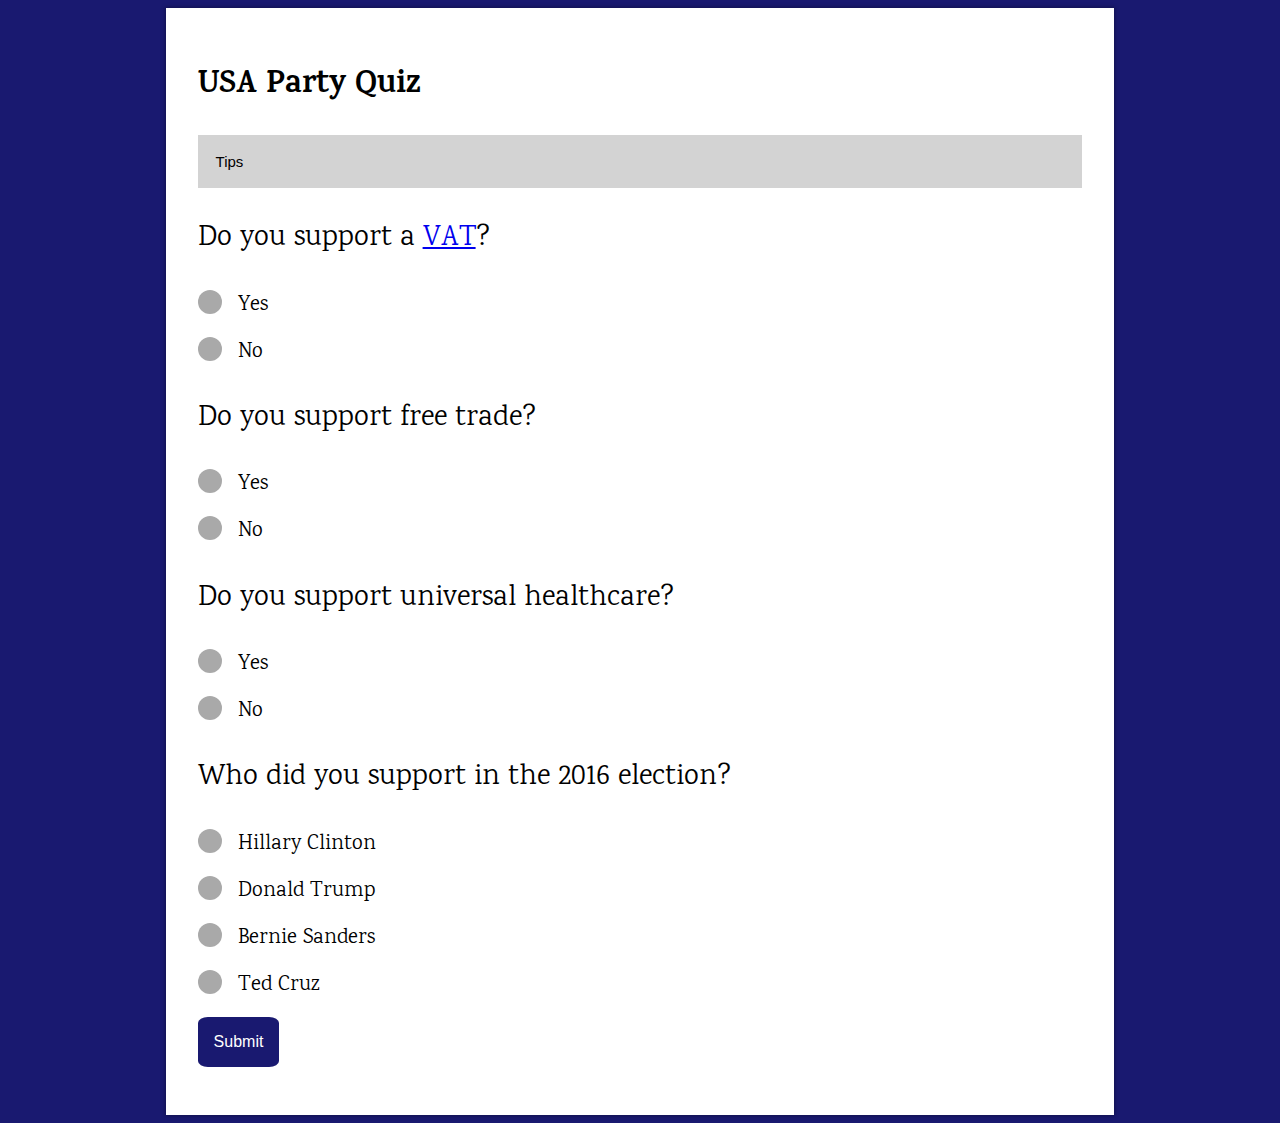
<file: index.html>
<!doctype html>
<html lang="en"> 

<head>
    <meta charset="utf-8">
    <meta name="viewport" content="width=device-width, initial-scale=1, shrink-to-fit=no">
    <link rel="stylesheet" href="styles.css">
    <link href="https://fonts.googleapis.com/css?family=Karma" rel="stylesheet"> 
    <meta name="description" content="Simple Quiz Template Example made with pure Javascript">
    <title>Political Idealogy</title>
</head>

<body>
    <div class="wrapper">
        <h1>USA Party Quiz</h1>
        <button class="expand">Tips</button>
            <div class="panel">
                <p>
                    Try your best!
                </p>
            </div>
        <form id="quiz" name="quiz">
            <p class="question">Do you support a <a href="https://www.investopedia.com/terms/v/valueaddedtax.asp">VAT</a>?</p>
            <label class="container">Yes
                <input type="radio" name="quest1" value="A">
                <span class="radiobut"></span>
            </label>
            <label class="container">No
                <input type="radio" name="quest1" value="B">
                <span class="radiobut"></span>
            </label>

            <p class="question">Do you support free trade?</p>
            <label class="container">Yes
                <input type="radio" name="quest2" value="A">
                <span class="radiobut"></span>
            </label>
            <label class="container">No
                <input type="radio" name="quest2" value="B">
                <span class="radiobut"></span>
            </label>

            <p class="question">Do you support universal healthcare?</p>
            <label class="container">Yes
                <input type="radio" name="quest3" value="A">
                <span class="radiobut"></span>
            </label>
            <label class="container">No
                <input type="radio" name="quest3" value="B">
                <span class="radiobut"></span>
            </label>

            <p class="question">Who did you support in the 2016 election?</p>
            <label class="container">Hillary Clinton
                <input type="radio" name="quest4" value="A">
                <span class="radiobut"></span>
            </label>
            <label class="container">Donald Trump
                <input type="radio" name="quest4" value="B">
                <span class="radiobut"></span>
            </label>
            <label class="container">Bernie Sanders
                <input type="radio" name="quest4" value="C">
                <span class="radiobut"></span>
            </label>
            <label class="container">Ted Cruz
                <input type="radio" name="quest4" value="D">
                <span class="radiobut"></span>
            </label>

            <input type="button" id="submitbtn" class="subbut" value="Submit">
        </form>
        <div id="showResults">
            <p id="message"></p>
        </div>
    </div>
    <script src="main.js"></script>
</body>
</html>

<!-- prototype question 

        <p class="question">Do you support a VAT?</p>
            <label class="container">Yes
                <input type="radio" name="quest1" value="A">
                <span class="radiobut"></span>
            </label>
            <label class="container">No
                <input type="radio" name="quest1" value="B">
                <span class="radiobut"></span>
            </label>
            <label class="container">Three
                <input type="radio" name="quest1" value="C">
                <span class="radiobut"></span>
            </label>
            <label class="container">Four
                <input type="radio" name="quest1" value="D">
                <span class="radiobut"></span>
            </label>

-->
</file>
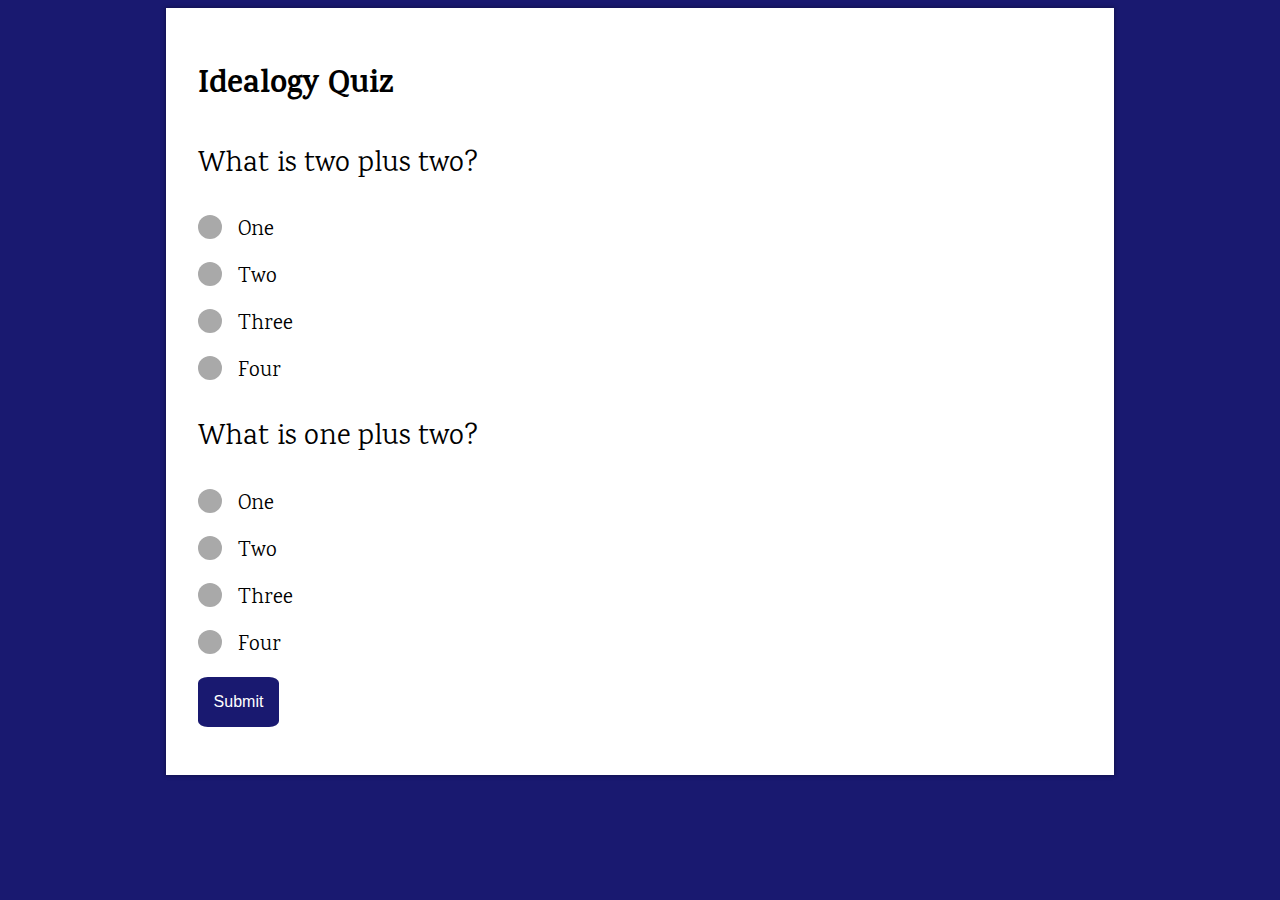
<file: template/index.html>
<!doctype html>
<html lang="en"> 

<head>
    <meta charset="utf-8">
    <meta name="viewport" content="width=device-width, initial-scale=1, shrink-to-fit=no">
    <link rel="stylesheet" href="styles.css">
    <link href="https://fonts.googleapis.com/css?family=Karma" rel="stylesheet">
    <title>Political Idealogy</title>
</head>

<body>
    <div class="wrapper">
        <h1>Idealogy Quiz</h1>
        <form id="quiz" name="quiz">
            <p class="question">What is two plus two?</p>
            <label class="container">One
                <input type="radio" name="quest1" value="A">
                <span class="radiobut"></span>
            </label>
            <label class="container">Two
                <input type="radio" name="quest1" value="B">
                <span class="radiobut"></span>
            </label>
            <label class="container">Three
                <input type="radio" name="quest1" value="C">
                <span class="radiobut"></span>
            </label>
            <label class="container">Four
                <input type="radio" name="quest1" value="D">
                <span class="radiobut"></span>
            </label>
            <p class="question">What is one plus two?</p>
            <label class="container">One
                <input type="radio" name="quest2" value="A">
                <span class="radiobut"></span>
            </label>
            <label class="container">Two
                <input type="radio" name="quest2" value="B">
                <span class="radiobut"></span>
            </label>
            <label class="container">Three
                <input type="radio" name="quest2" value="C">
                <span class="radiobut"></span>
            </label>
            <label class="container">Four
                <input type="radio" name="quest2" value="D">
                <span class="radiobut"></span>
            </label>

            <input type="button" id="submitbtn" class="subbut" value="Submit">
        </form>
        <div id="showResults">
            <p id="message"></p>
        </div>
    </div>
    <script src="main.js"></script>
</body>
</html>
</file>
<file: styles.css>
body {
    font-family: 'Karma', serif;
    background: midnightblue;
}

.wrapper {
    margin: auto;
    max-width: 70%;
    background: white;
    padding: 2rem;
    box-shadow: 0 0 4px 1px rgba(0, 0, 0, 0.3);
}

.expand {
    background-color: lightgray;
    color: black;
    cursor: pointer;
    padding: 18px;
    width: 100%;
    border: none;
    text-align: left;
    outline: none;
    font-size: 15px;
    transition: 0.4s;
}

.active, .accordion:hover {
    background-color: #ccc; 
}

.panel {
    padding: 0 18px;
    display: none;
    background-color: white;
    overflow: hidden;
}

.subbut {
    background-color: midnightblue;
    border: none;
    color: white;
    padding: 1rem;
    border-radius: 12%;
    text-align: center;
    text-decoration: none;
    font-size: 16px;
    cursor: pointer;
}

.question {
    font-size: 22pt;
}

.container {
    display: block;
    position: relative;
    font-size: 16pt;
    padding-left: 2.5rem;
    margin-bottom: 1rem;
    cursor: pointer;
    -webkit-user-select: none;
    -moz-user-select: none;
    -ms-user-select: none;
    user-select: none;
}

.container input {
    position: absolute;
    opacity: 0;
    cursor: pointer;
}

.radiobut {
    position: absolute;
    top: 0;
    left: 0;
    height: 1.5rem;
    width: 1.5rem;
    background-color: darkgray;
    border-radius: 50%;
}

.container:hover input~.radiobut {
    background-color: #ccc;
}

.container input:checked~.radiobut {
    background-color: midnightblue;
}
</file>
<file: template/styles.css>
body {
    font-family: 'Karma', serif;
    background: midnightblue;
}

.wrapper {
    margin: auto;
    max-width: 70%;
    background: white;
    padding: 2rem;
    box-shadow: 0 0 4px 1px rgba(0, 0, 0, 0.3);
}


.subbut {
    background-color: midnightblue;
    border: none;
    color: white;
    padding: 1rem;
    border-radius: 12%;
    text-align: center;
    text-decoration: none;
    font-size: 16px;
    cursor: pointer;
}

.question {
    font-size: 22pt;
}

.container {
    display: block;
    position: relative;
    font-size: 16pt;
    padding-left: 2.5rem;
    margin-bottom: 1rem;
    cursor: pointer;
    -webkit-user-select: none;
    -moz-user-select: none;
    -ms-user-select: none;
    user-select: none;
}

.container input {
    position: absolute;
    opacity: 0;
    cursor: pointer;
}

.radiobut {
    position: absolute;
    top: 0;
    left: 0;
    height: 1.5rem;
    width: 1.5rem;
    background-color: darkgray;
    border-radius: 50%;
}

.container:hover input~.radiobut {
    background-color: #ccc;
}

.container input:checked~.radiobut {
    background-color: midnightblue;
}
</file>
